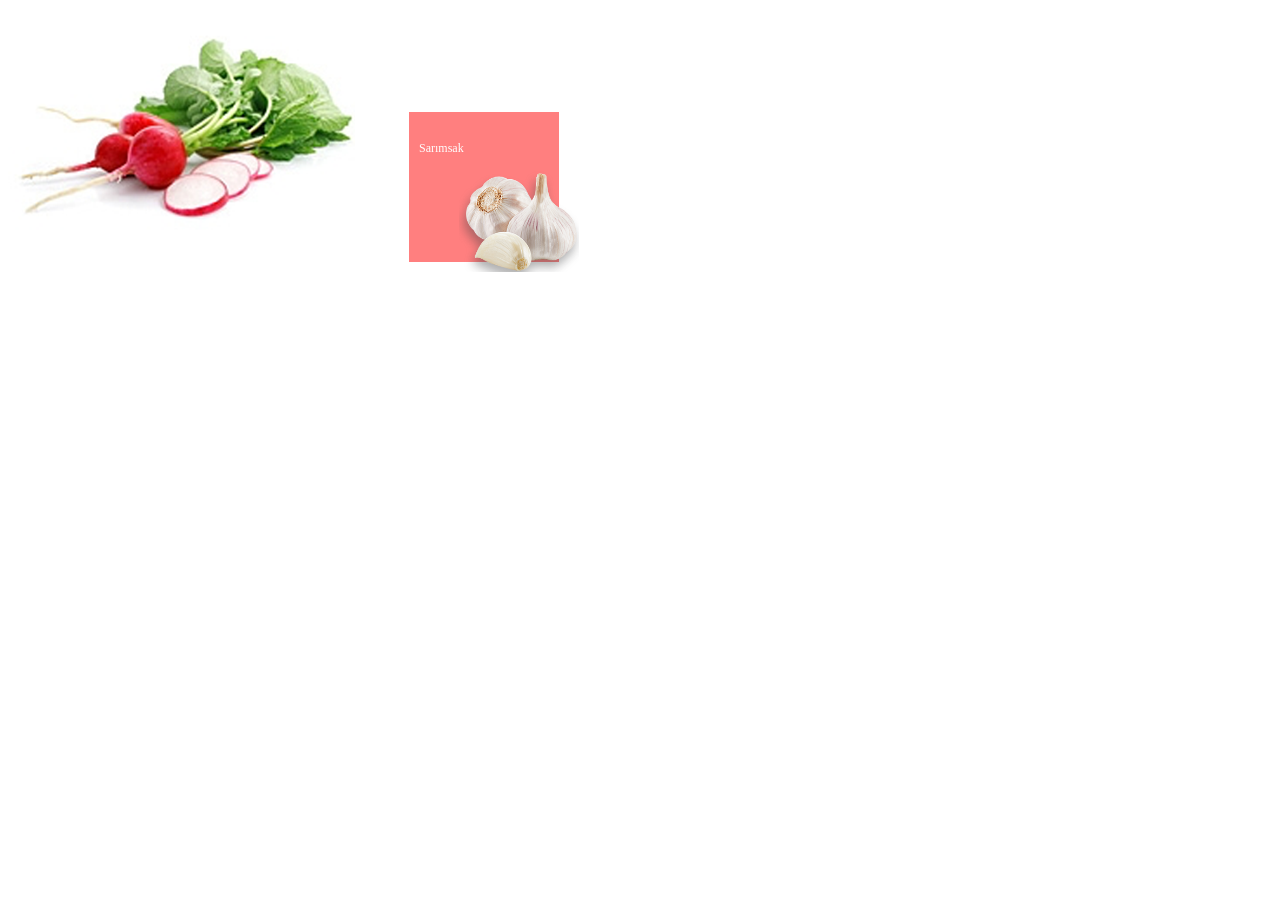
<file: sebze.html>
<!DOCTYPE html>
<html lang="en">
<head>
<title>ER GIDA</title>
<meta charset="UTF-8">
<meta name="viewport" content="width=device-width, initial-scale=1">
<meta name="description" content="Er Gıda">
<meta name="keywords" content="Er Gıda, tarım">
<meta name="author" content="Merve Demirel">
<link rel="stylesheet" href="main.css">
<link rel="stylesheet" href="https://cdnjs.cloudflare.com/ajax/libs/font-awesome/4.7.0/css/font-awesome.min.css">
<script src="loadImage.js"></script>
</head>
<body>
    <a> <img src="turpp.png" alt="Turp"> </a>
    <svg width="400" height="180">
        <!--<rect x="50" y="20" rx="10" ry="10" width="150" height="150" style="fill:red;stroke:black;stroke-width:2;opacity:0.5" />-->
        <rect x="50" y="20" width="150" height="150" style="fill:red;opacity:0.5" />
        <text fill="#ffffff" font-size="12" font-family="Verdana" x="60" y="60">Sarımsak</text>
        <image x="100" y="70" width="120" height="120" xlink:href="sarımsak.png" />
    </svg>
    <p id="demo"></p> 
    <script>
        document.getElementById("demo").innerHTML=loadFile(event);
    </script>
</body>
</html>
</file>
<file: main.css>
/*html {
    background: #e6e9e9;
    background-image: linear-gradient(270deg, rgb(230, 233, 233) 0%, rgb(216, 221, 221) 100%);
    -webkit-font-smoothing: antialiased;
}*/

/*body {
    background: #fff;
    box-shadow: 0 0 2px rgba(0, 0, 0, 0.06);
    color: #545454;
    font-family: "Helvetica Neue", Helvetica, Arial, sans-serif;
    font-size: 16px;
    line-height: 1.5;
    margin: 0 auto;
    max-width: 800px;
    padding: 2em 2em 4em;
}*/
header{
    text-decoration:none; 
}
header li{
    float: right;
    display: inline-block;
    padding: 0 20px 0 20px;
}
header nav{
    float: right;
    margin-top: 10px;
    display: inline-block;
}
header a{
    display: inline-block;
}
footer{
    background-color: gray
}

h1, h2, h3, h4, h5, h6 {
    color: #222;
    font-weight: 600;
    line-height: 1.3;
}

h2 {
    margin-top: 1.3em;
}

ul{
    list-style: none;
    display: inline-flex;
}
/*li a, .dropbtn {
  display: inline-block;
  color: white;
  text-align: center;
  padding: 14px 16px;
  text-decoration: none;
}

li a:hover, .dropdown:hover .dropbtn {
  background-color: red;
}*/

li.dropdown {
  display: inline-block;
}

.dropdown-content {
  display: none;
  position: absolute;
  background-color: #f9f9f9;
  min-width: 100px;
  box-shadow: 0px 8px 16px 0px rgba(0,0,0,0.2);
  z-index: 1;
}

.dropdown-content a {
  color: black;
  padding: 12px 16px;
  text-decoration: none;
  display: block;
  text-align: left;
}

.dropdown-content a:hover {background-color: #f1f1f1;}

.dropdown:hover .dropdown-content {
  display: block;
}
a {
    color: #0083e8;
    text-decoration: none;
}

a[href^="tel:"] {
    color: black;
    text-decoration: none;
}

a[href^="tel:"]:before {
  color: black;
  text-decoration: none;
  content: "\260e";
  margin-right: 0.5em;
}

a[href^="mailto:"] {
    color:black;
    text-decoration: none;
}

b, strong {
    font-weight: 600;
}

/*p {
  display: block;
  margin-top: 1em;
  margin-bottom: 1em;
  margin-left: 0;
  margin-right: 0;
}*/

samp {
    display: none;
}

/*img {
    animation: colorize 2s cubic-bezier(0, 0, .78, .36) 1;
    background: transparent;
    border: 10px solid rgba(0, 0, 0, 0.12);
    border-radius: 4px;
    display: block;
    margin: 1.3em auto;
    max-width: 95%;
}*/

@keyframes colorize {
    0% {
        -webkit-filter: grayscale(100%);
        filter: grayscale(100%);
    }
    100% {
        -webkit-filter: grayscale(0%);
        filter: grayscale(0%);
    }
}

.split {
  height: 100%;
  width: 50%;
  position: fixed;
  z-index: 1;
  top: 0;
  overflow-x: hidden;
  padding-top: 20px;
}

/* Control the left side */
.left {
  left: 0;
  background-color: #111;
}

/* Control the right side */
.right {
  right: 0;
  background-color: red;
}
.middle{
    background-color: gray;
}
.column {
  float: left;
  width: 33.33%;
}
/* If you want the content centered horizontally and vertically */
.centered {
  position: absolute;
  top: 50%;
  left: 50%;
  transform: translate(-50%, -50%);
  text-align: center;
}

/* Style the image inside the centered container, if needed */
.centered img {
  width: 150px;
  border-radius: 50%;
}
.row:after {
  background-image: url(tarla.png);
  content: "";
  display: table;
  clear: both;
}
.file{
    
}
container {
  position: relative;
  margin-left: auto;
  margin-right: auto;
  margin-top: 100px;
  width: 200px;
  height: 200px;
}
.fa {
  padding: 20px;
  font-size: 20px;
  /*width: 10px;*/
  text-align: center;
  text-decoration: none;
  display: block;
  margin: 5px 2px;
  border-radius: 8px;
  /*border:gray*/
  border: 2px solid #e7e7e7;
}

.fa:hover {
    opacity: 0.7;
}

.fa-facebook {
  background: #3B5998;
  color: white;
  width: 2px;
  height: 2px;
}

.fa-twitter {
  background: #55ACEE;
  color: white;
  width: 2px;
  height: 2px;
}
.fa-instagram {
  background: #125688;
  color: white;
  width: 2px;
  height: 2px;
}
</file>
